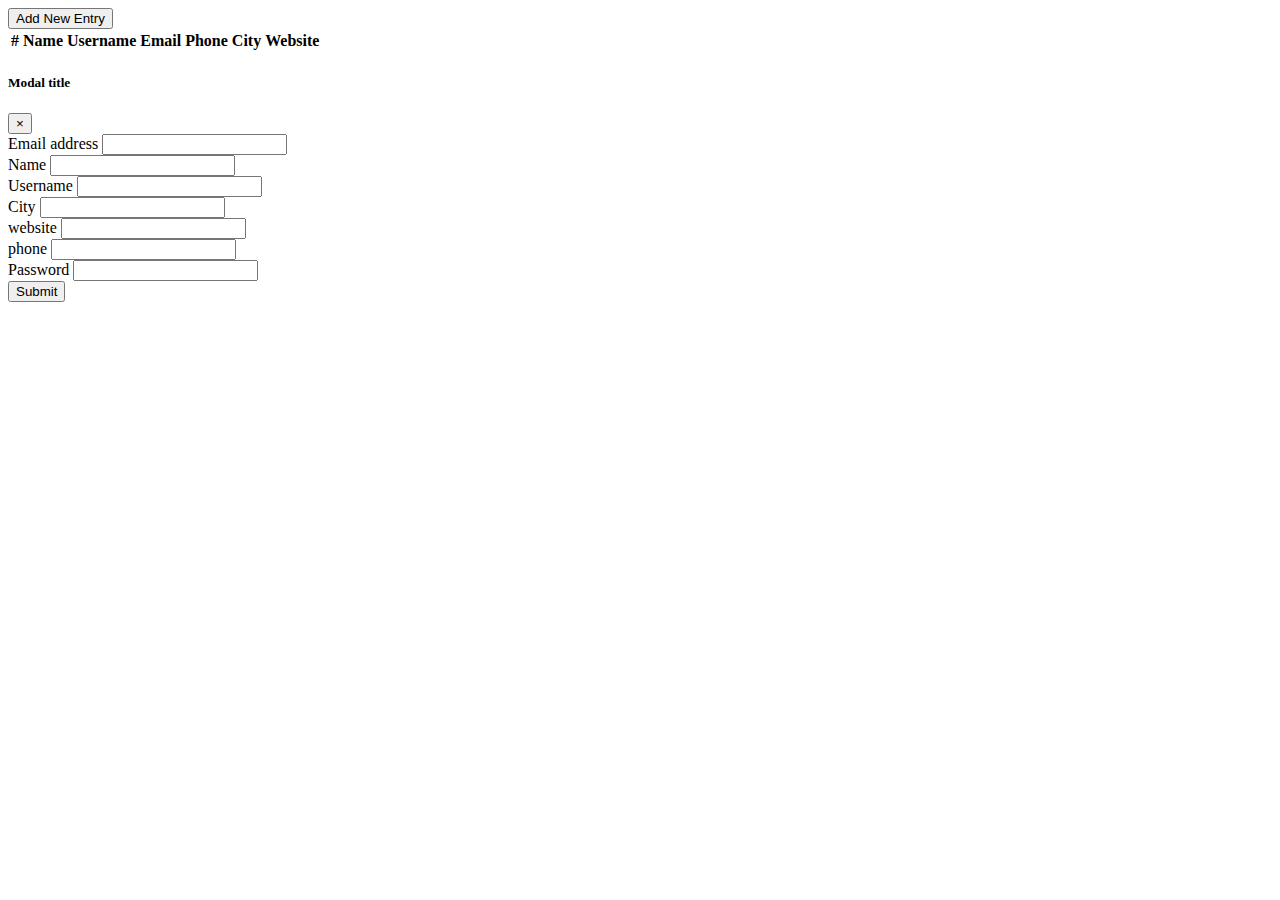
<file: assign1b/index.html>
<!DOCTYPE html>
<html lang="en">

<head>
    <meta charset="UTF-8">
    <meta http-equiv="X-UA-Compatible" content="IE=edge">
    <meta name="viewport" content="width=device-width, initial-scale=1.0">
    <title>Assignment 1B</title>
    <link rel="stylesheet" href="https://cdn.jsdelivr.net/npm/bootstrap@4.6.1/dist/css/bootstrap.min.css"
        integrity="sha384-zCbKRCUGaJDkqS1kPbPd7TveP5iyJE0EjAuZQTgFLD2ylzuqKfdKlfG/eSrtxUkn" crossorigin="anonymous">
</head>

<body>
    <div class="container">
        <button class="btn btn-outline-success mt-5" data-toggle="modal" data-target="#addNewUser">Add New
            Entry</button>
        <table class="table table-dark my-5">
            <thead>
                <tr>
                    <th scope="col">#</th>
                    <th scope="col">Name</th>
                    <th scope="col">Username</th>
                    <th scope="col">Email</th>
                    <th scope="col">Phone</th>
                    <th scope="col">City</th>
                    <th scope="col">Website</th>
                </tr>
            </thead>
            <tbody id="tbody">
            </tbody>
        </table>

        <div class="modal fade" id="addNewUser">
            <div class="modal-dialog">
                <div class="modal-content">
                    <div class="modal-header">
                        <h5 class="modal-title" id="exampleModalLabel">Modal title</h5>
                        <button type="button" class="close" data-dismiss="modal" aria-label="Close">
                            <span aria-hidden="true">&times;</span>
                        </button>
                    </div>
                    <div class="modal-body">
                        <form>
                            <div class="form-group">
                                <label for="email">Email address</label>
                                <input type="email" class="form-control" id="email">
                            </div>
                            <div class="form-group">
                                <label for="text">Name</label>
                                <input type="text" class="form-control" id="name">
                            </div>
                            <div class="form-group">
                                <label for="text">Username</label>
                                <input type="text" class="form-control" id="username">
                            </div>
                            <div class="form-group">
                                <label for="text">City</label>
                                <input type="text" class="form-control" id="city">
                            </div>
                            <div class="form-group">
                                <label for="text">website</label>
                                <input type="text" class="form-control" id="website">
                            </div>
                            <div class="form-group">
                                <label for="text">phone</label>
                                <input type="text" class="form-control" id="phone">
                            </div>
                            <div class="form-group">
                                <label for="password">Password</label>
                                <input type="password" class="form-control" id="password">
                            </div>
                            <button type="submit" id="btn" data-dismiss="modal" class="btn btn-primary">Submit</button>
                        </form>
                    </div>
                </div>
            </div>
        </div>
    </div>



    <script src="./main.js"></script>
    <script src="https://cdn.jsdelivr.net/npm/jquery@3.5.1/dist/jquery.slim.min.js"
        integrity="sha384-DfXdz2htPH0lsSSs5nCTpuj/zy4C+OGpamoFVy38MVBnE+IbbVYUew+OrCXaRkfj"
        crossorigin="anonymous"></script>
    <script src="https://cdn.jsdelivr.net/npm/popper.js@1.16.1/dist/umd/popper.min.js"
        integrity="sha384-9/reFTGAW83EW2RDu2S0VKaIzap3H66lZH81PoYlFhbGU+6BZp6G7niu735Sk7lN"
        crossorigin="anonymous"></script>
    <script src="https://cdn.jsdelivr.net/npm/bootstrap@4.6.1/dist/js/bootstrap.min.js"
        integrity="sha384-VHvPCCyXqtD5DqJeNxl2dtTyhF78xXNXdkwX1CZeRusQfRKp+tA7hAShOK/B/fQ2"
        crossorigin="anonymous"></script>
</body>

</html>
</file>
